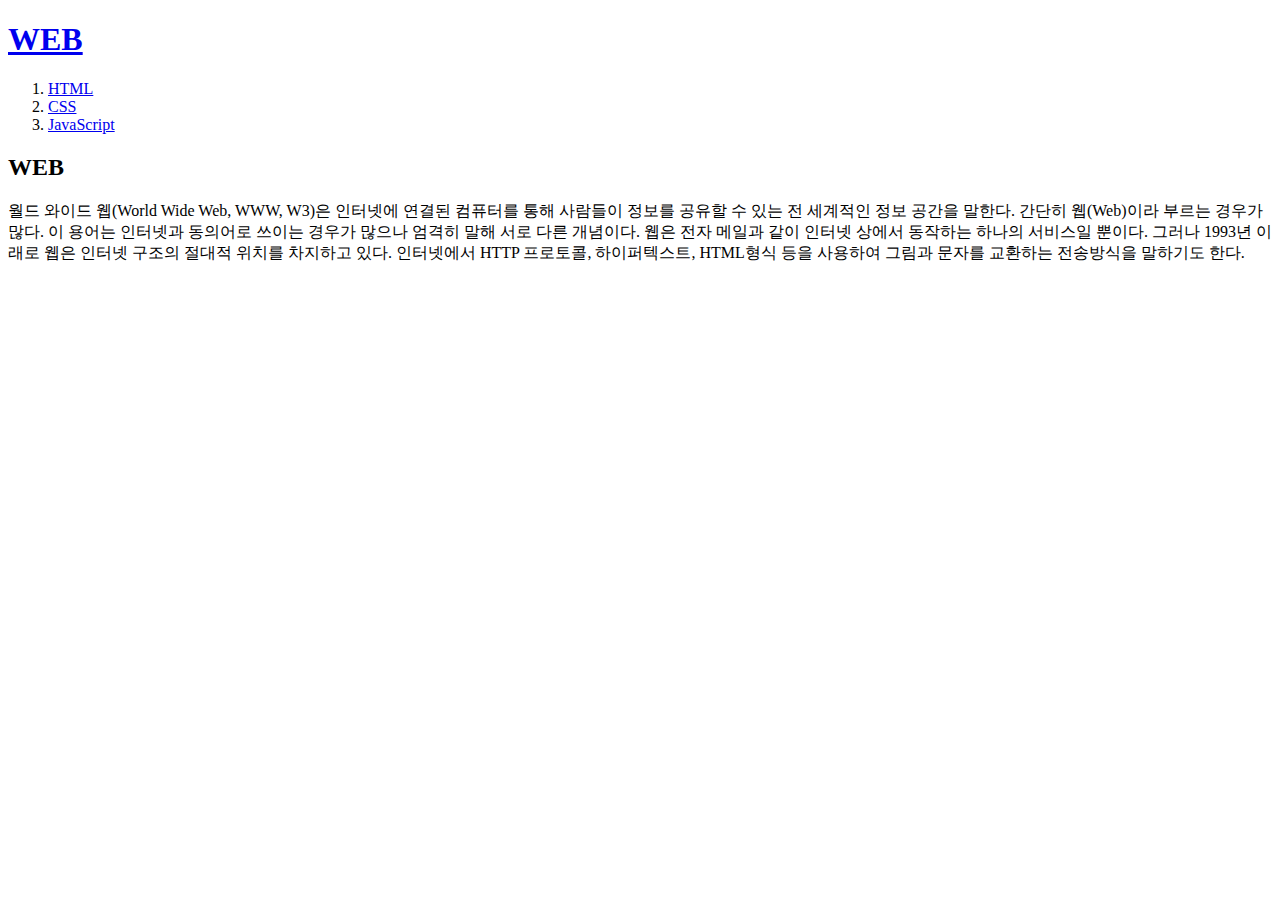
<file: index.HTML>
<!doctype html>
<html>
<head>
<title>WEB1-Welcome</title>
<meta charset="utf-8"

</head>
<body>
  <h1><a href="index.html">WEB</a></h1>
<ol>
  <li><a href="1.html">HTML</a></li>
  <li><a href="2.html">CSS</a></li>
  <li><a href="3.html">JavaScript</a></li>
</ol>
<h2>WEB</h2>
<p>
  월드 와이드 웹(World Wide Web, WWW, W3)은 인터넷에 연결된 컴퓨터를 통해 사람들이 정보를 공유할 수 있는 전 세계적인 정보 공간을 말한다. 간단히 웹(Web)이라 부르는 경우가 많다. 이 용어는 인터넷과 동의어로 쓰이는 경우가 많으나 엄격히 말해 서로 다른 개념이다. 웹은 전자 메일과 같이 인터넷 상에서 동작하는 하나의 서비스일 뿐이다. 그러나 1993년 이래로 웹은 인터넷 구조의 절대적 위치를 차지하고 있다.

인터넷에서 HTTP 프로토콜, 하이퍼텍스트, HTML형식 등을 사용하여 그림과 문자를 교환하는 전송방식을 말하기도 한다.
</p>
</body>
</html>
</file>
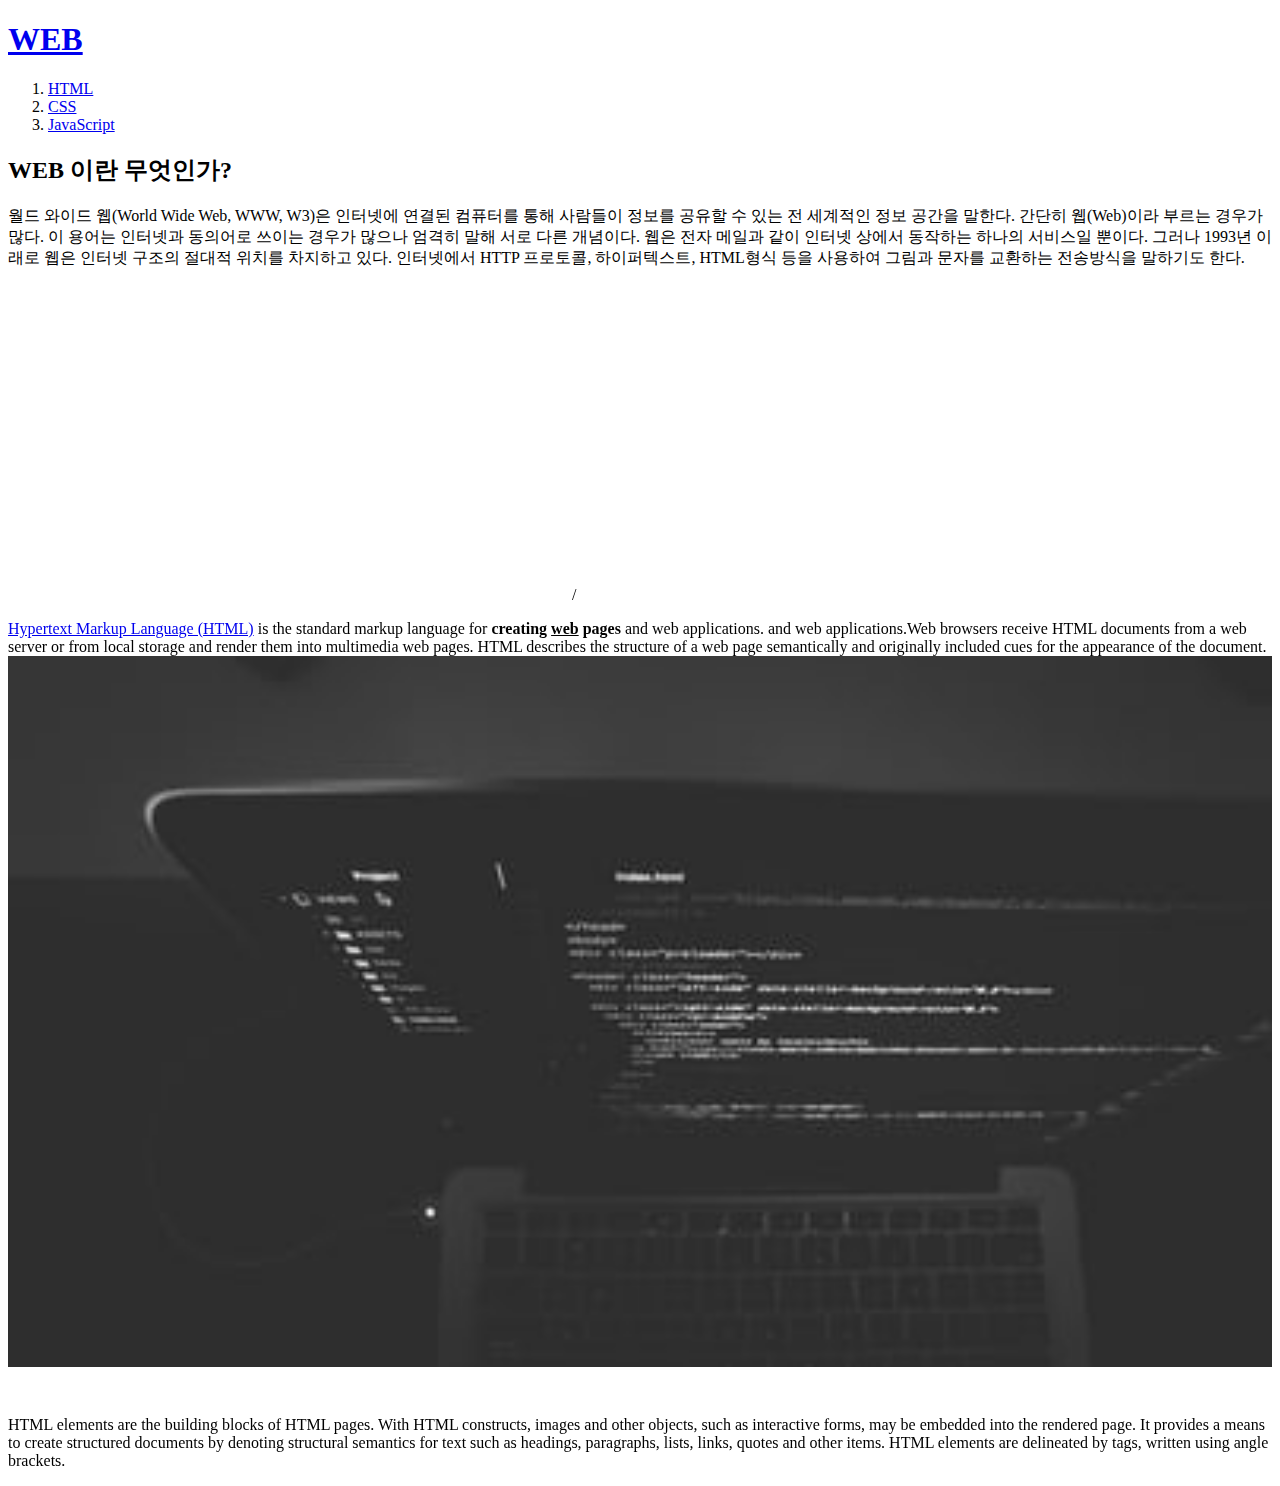
<file: index.html>
<!doctype html>
<html>
<head>
<title>WEB1-Welcome</title>
<meta charset="utf-8"

</head>
<body>
  <h1><a href="index.html">WEB</a></h1>
<ol>
  <li><a href="1.html">HTML</a></li>
  <li><a href="2.html">CSS</a></li>
  <li><a href="3.html">JavaScript</a></li>
</ol>
<h2>WEB 이란 무엇인가?</h2>
<p>
  월드 와이드 웹(World Wide Web, WWW, W3)은 인터넷에 연결된 컴퓨터를 통해 사람들이 정보를 공유할 수 있는 전 세계적인 정보 공간을 말한다. 간단히 웹(Web)이라 부르는 경우가 많다. 이 용어는 인터넷과 동의어로 쓰이는 경우가 많으나 엄격히 말해 서로 다른 개념이다. 웹은 전자 메일과 같이 인터넷 상에서 동작하는 하나의 서비스일 뿐이다. 그러나 1993년 이래로 웹은 인터넷 구조의 절대적 위치를 차지하고 있다.

인터넷에서 HTTP 프로토콜, 하이퍼텍스트, HTML형식 등을 사용하여 그림과 문자를 교환하는 전송방식을 말하기도 한다.
</p>
<p>
  <iframe width="560" height="315" src="https://www.youtube.com/embed/Gom6eTpgbOw"
   frameborder="0" allow="accelerometer; autoplay; clipboard-write; encrypted-media;
    gyroscope; picture-in-picture" allowfullscreen></iframe>
  /<p>
<a href="https://www.w3.org/TR/html52/"
target="_blank"
title="html5 specification">
Hypertext Markup Language (HTML)</a> is the standard
markup language for <strong>creating <u>web</u> pages</strong> and web applications.
and web applications.Web browsers receive HTML documents from a web server or from local storage and render them into multimedia web pages.
HTML describes the structure of a web page semantically and originally included cues for the appearance of the document.
<img src="img.jpg"width="100%">
<p style="margin-top:45px;"> HTML elements are the building blocks of HTML pages.
With HTML constructs, images and other objects,
such as interactive forms,
may be embedded into the rendered page.
It provides a means to create structured documents by denoting structural semantics for text such as headings,
paragraphs, lists, links, quotes and other items.
HTML elements are delineated by tags, written using angle brackets.
</p>

</body>
</html>
</file>
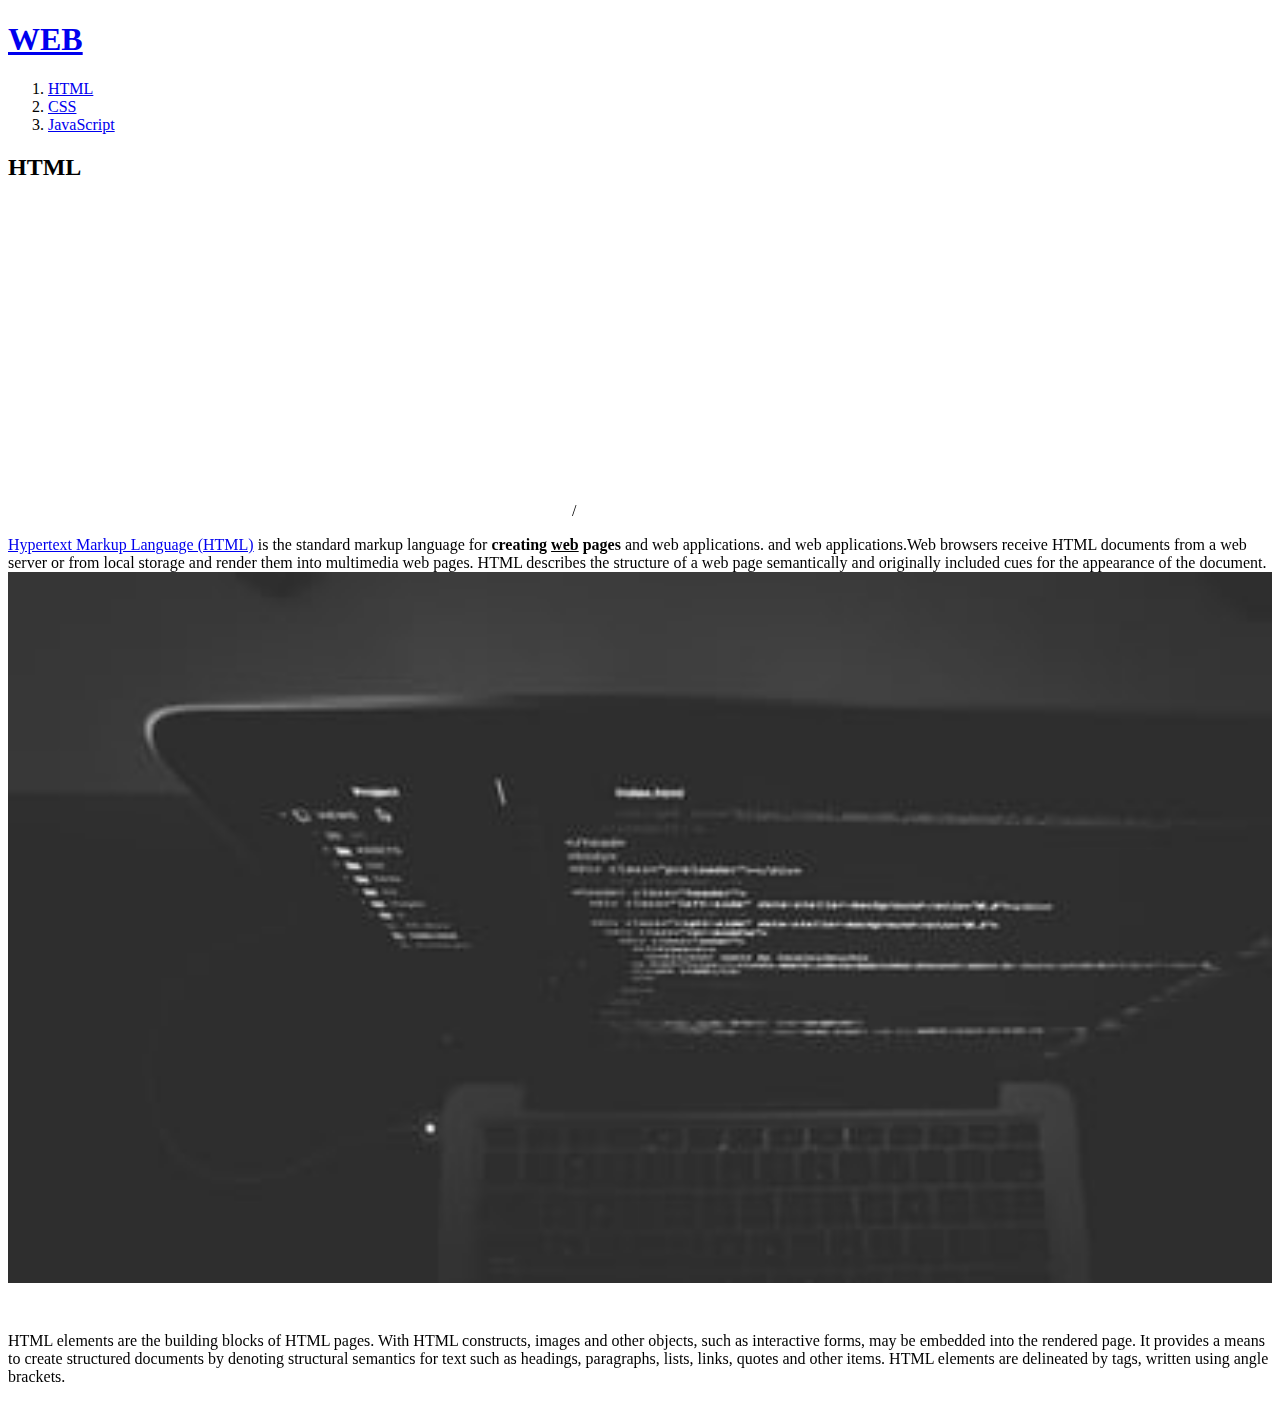
<file: 1.html>
<!doctype html>
<html>
<head>
<title>WEB1-html</title>
<meta charset="utf-8"

</head>
<body>
  <h1><a href="index.html">WEB</a></h1>
<ol>
  <li><a href="1.html">HTML</a></li>
  <li><a href="2.html">CSS</a></li>
  <li><a href="3.html">JavaScript</a></li>
</ol>
<h2>HTML</h2>
<p>
  <iframe width="560" height="315" src="https://www.youtube.com/embed/Gom6eTpgbOw"
   frameborder="0" allow="accelerometer; autoplay; clipboard-write; encrypted-media;
    gyroscope; picture-in-picture" allowfullscreen></iframe>
  /<p>
<a href="https://www.w3.org/TR/html52/"
target="_blank"
title="html5 specification">
Hypertext Markup Language (HTML)</a> is the standard
markup language for <strong>creating <u>web</u> pages</strong> and web applications.
and web applications.Web browsers receive HTML documents from a web server or from local storage and render them into multimedia web pages.
HTML describes the structure of a web page semantically and originally included cues for the appearance of the document.
<img src="img.jpg"width="100%">
<p style="margin-top:45px;"> HTML elements are the building blocks of HTML pages.
With HTML constructs, images and other objects,
such as interactive forms,
may be embedded into the rendered page.
It provides a means to create structured documents by denoting structural semantics for text such as headings,
paragraphs, lists, links, quotes and other items.
HTML elements are delineated by tags, written using angle brackets.
</p>
<p>
  <div id="disqus_thread"></div>
  <script>
      /**
      *  RECOMMENDED CONFIGURATION VARIABLES: EDIT AND UNCOMMENT THE SECTION BELOW TO INSERT DYNAMIC VALUES FROM YOUR PLATFORM OR CMS.
      *  LEARN WHY DEFINING THESE VARIABLES IS IMPORTANT: https://disqus.com/admin/universalcode/#configuration-variables    */
      /*
      var disqus_config = function () {
      this.page.url = PAGE_URL;  // Replace PAGE_URL with your page's canonical URL variable
      this.page.identifier = PAGE_IDENTIFIER; // Replace PAGE_IDENTIFIER with your page's unique identifier variable
      };
      */
      (function() { // DON'T EDIT BELOW THIS LINE
      var d = document, s = d.createElement('script');
      s.src = 'https://web1-qjtoscd4zc.disqus.com/embed.js';
      s.setAttribute('data-timestamp', +new Date());
      (d.head || d.body).appendChild(s);
      })();
  </script>
  <noscript>Please enable JavaScript to view the <a href="https://disqus.com/?ref_noscript">comments powered by Disqus.</a></noscript>
</p>
<!--Start of Tawk.to Script-->
<script type="text/javascript">
var Tawk_API=Tawk_API||{}, Tawk_LoadStart=new Date();
(function(){
var s1=document.createElement("script"),s0=document.getElementsByTagName("script")[0];
s1.async=true;
s1.src='https://embed.tawk.to/5fed8bf8df060f156a92983a/1eqrulh7n';
s1.charset='UTF-8';
s1.setAttribute('crossorigin','*');
s0.parentNode.insertBefore(s1,s0);
})();
</script>
<!--End of Tawk.to Script-->
</body>
</html>
</file>
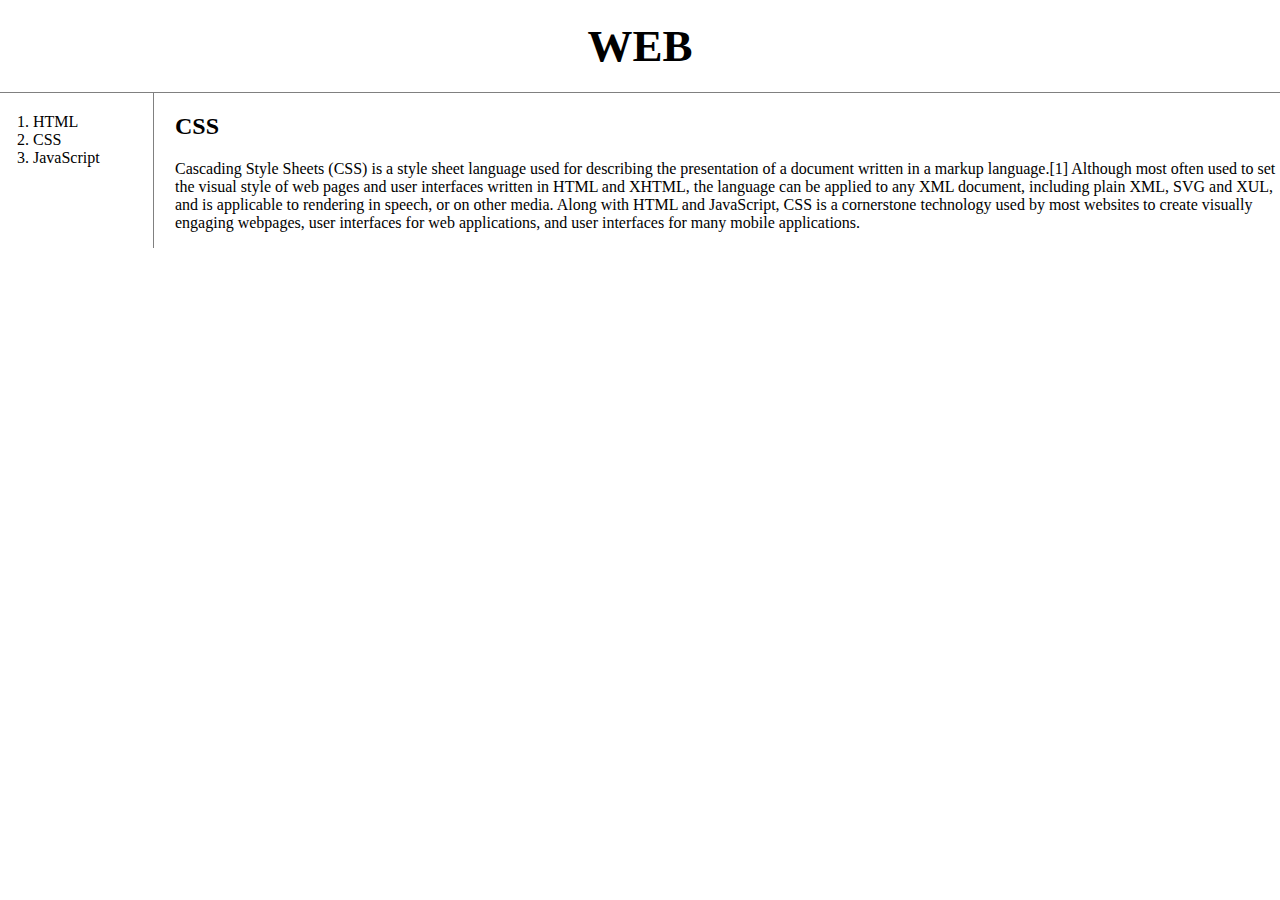
<file: 2.html>
<!doctype html>
<html>
<head>
<title>WEB1-CSS</title>
<meta charset="utf-8">
<link rel="stylesheet" href="style.css">
</head>
<body>
  <h1><a href="index.html">WEB</a></h1>
  <div id="grid">
    <ol>
      <li><a href="1.html">HTML</a></li>
      <li><a href="2.html">CSS</a></li>
      <li><a href="3.html">JavaScript</a></li>
    </ol>
    <div id="article">
      <h2>CSS</h2>
      <p>
        Cascading Style Sheets (CSS) is a style sheet language used for
        describing the presentation of a document written in a markup
        language.[1] Although most often used to set the visual style
        of web pages and user interfaces written in HTML and XHTML,
        the language can be applied to any XML document, including plain XML,
        SVG and XUL, and is applicable to rendering in speech, or on other media.
        Along with HTML and JavaScript, CSS is a cornerstone technology used
        by most websites to create visually engaging webpages, user interfaces
        for web applications, and user interfaces for many mobile applications.
      </p>
      </div>
  </div>
  </body>
  </html>
</file>
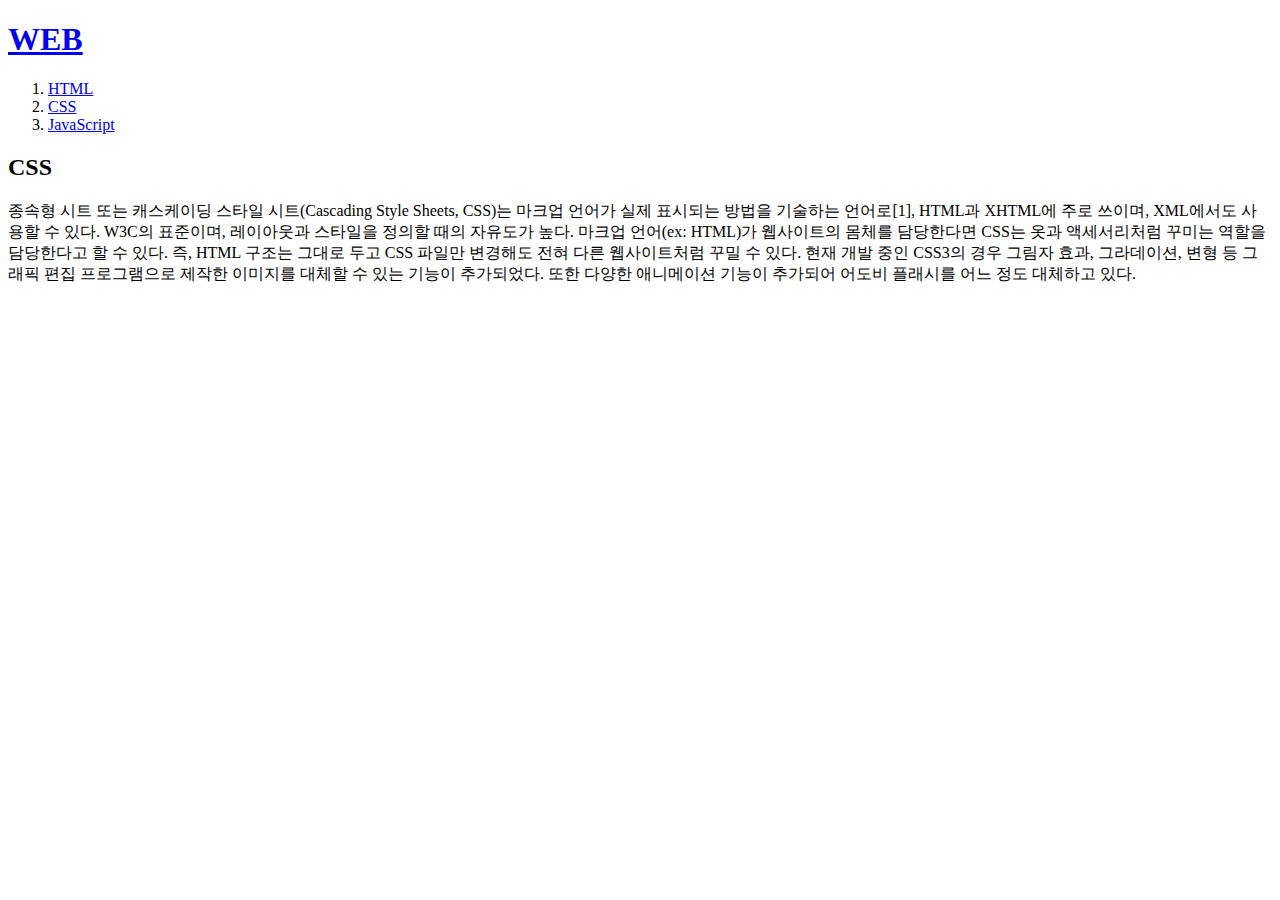
<file: 2.HTML>
<!doctype html>
<html>
<head>
<title>WEB1-CSS</title>
<meta charset="utf-8"

</head>
<body>
  <h1><a href="index.html">WEB</a></h1>
<ol>
  <li><a href="1.html">HTML</a></li>
  <li><a href="2.html">CSS</a></li>
  <li><a href="3.html">JavaScript</a></li>
</ol>
<h2>CSS</h2>
<p>
  종속형 시트 또는 캐스케이딩 스타일 시트(Cascading Style Sheets, CSS)는 마크업 언어가 실제 표시되는 방법을 기술하는 언어로[1], HTML과 XHTML에 주로 쓰이며, XML에서도 사용할 수 있다. W3C의 표준이며, 레이아웃과 스타일을 정의할 때의 자유도가 높다.

마크업 언어(ex: HTML)가 웹사이트의 몸체를 담당한다면 CSS는 옷과 액세서리처럼 꾸미는 역할을 담당한다고 할 수 있다. 즉, HTML 구조는 그대로 두고 CSS 파일만 변경해도 전혀 다른 웹사이트처럼 꾸밀 수 있다.

현재 개발 중인 CSS3의 경우 그림자 효과, 그라데이션, 변형 등 그래픽 편집 프로그램으로 제작한 이미지를 대체할 수 있는 기능이 추가되었다. 또한 다양한 애니메이션 기능이 추가되어 어도비 플래시를 어느 정도 대체하고 있다.
</p>
</body>
</html>
</file>
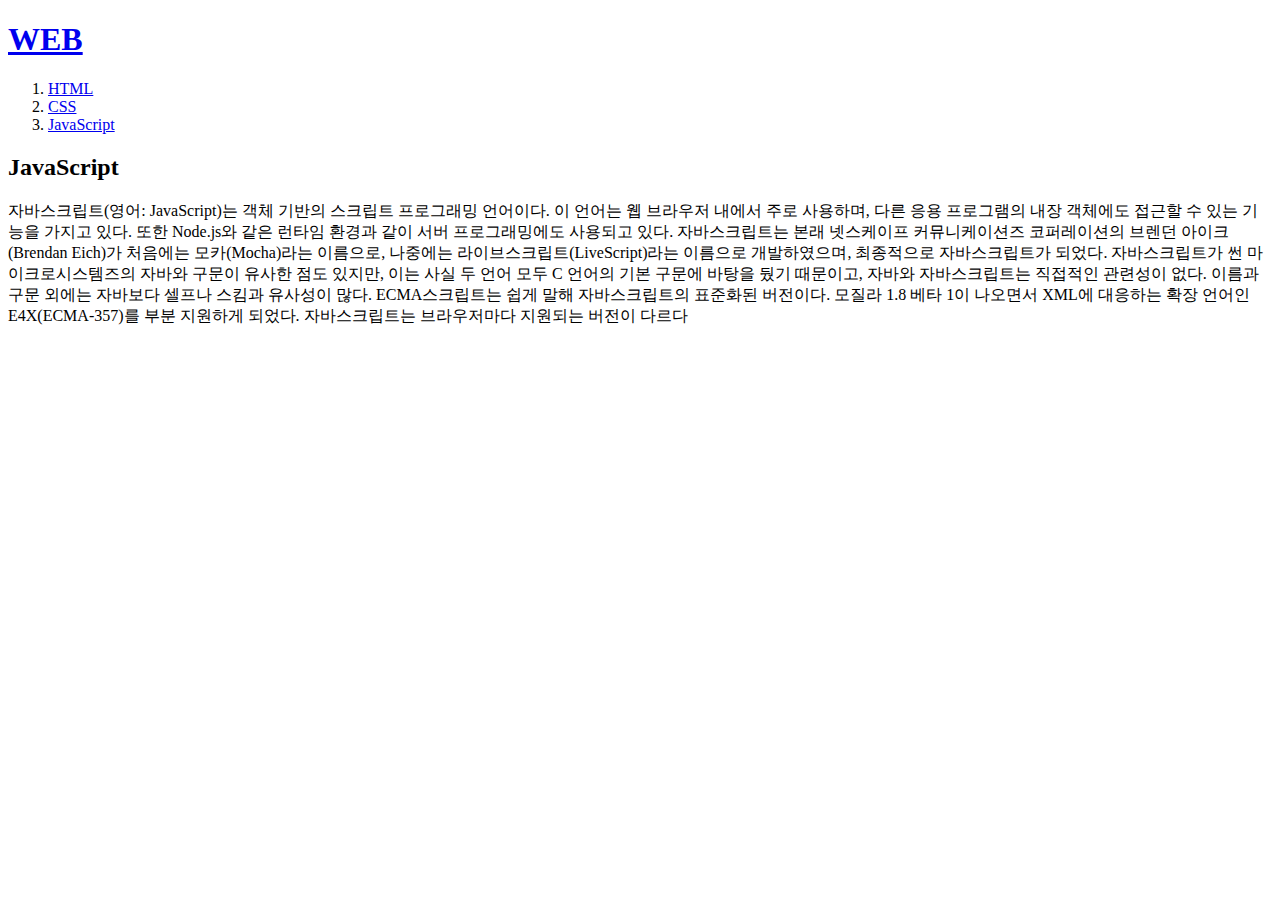
<file: 3.HTML>
<!doctype html>
<html>
<head>
<title>WEB1-JavaScript</title>
<meta charset="utf-8"

</head>
<body>
  <h1><a href="index.html">WEB</a></h1>
<ol>
  <li><a href="1.html">HTML</a></li>
  <li><a href="2.html">CSS</a></li>
  <li><a href="3.html">JavaScript</a></li>
</ol>
<h2>JavaScript</h2>
<p>
  자바스크립트(영어: JavaScript)는 객체 기반의 스크립트 프로그래밍 언어이다. 이 언어는 웹 브라우저 내에서 주로 사용하며, 다른 응용 프로그램의 내장 객체에도 접근할 수 있는 기능을 가지고 있다. 또한 Node.js와 같은 런타임 환경과 같이 서버 프로그래밍에도 사용되고 있다. 자바스크립트는 본래 넷스케이프 커뮤니케이션즈 코퍼레이션의 브렌던 아이크(Brendan Eich)가 처음에는 모카(Mocha)라는 이름으로, 나중에는 라이브스크립트(LiveScript)라는 이름으로 개발하였으며, 최종적으로 자바스크립트가 되었다. 자바스크립트가 썬 마이크로시스템즈의 자바와 구문이 유사한 점도 있지만, 이는 사실 두 언어 모두 C 언어의 기본 구문에 바탕을 뒀기 때문이고, 자바와 자바스크립트는 직접적인 관련성이 없다. 이름과 구문 외에는 자바보다 셀프나 스킴과 유사성이 많다.

ECMA스크립트는 쉽게 말해 자바스크립트의 표준화된 버전이다. 모질라 1.8 베타 1이 나오면서 XML에 대응하는 확장 언어인 E4X(ECMA-357)를 부분 지원하게 되었다. 자바스크립트는 브라우저마다 지원되는 버전이 다르다
</p>
</body>
</html>
</file>
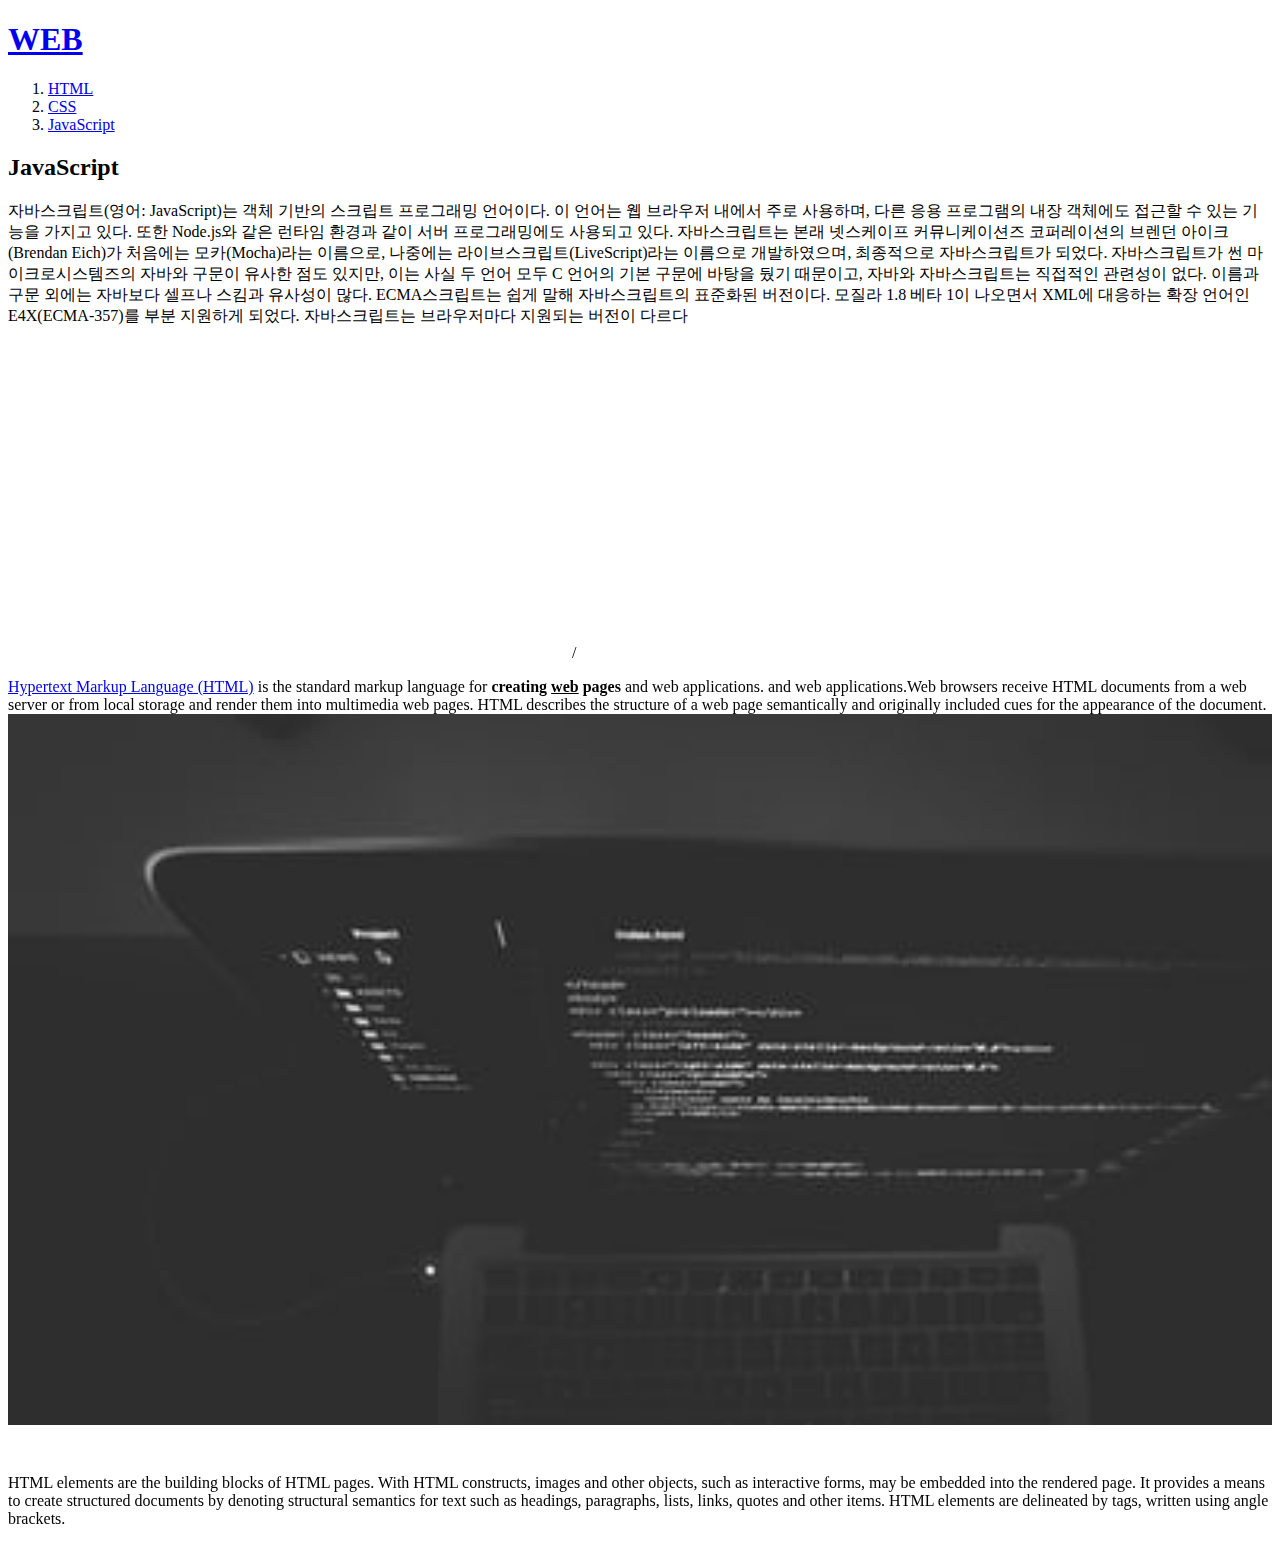
<file: 3.html>
<!doctype html>
<html>
<head>
<title>WEB1-JavaScript</title>
<meta charset="utf-8"

</head>
<body>
  <h1><a href="index.html">WEB</a></h1>
<ol>
  <li><a href="1.html">HTML</a></li>
  <li><a href="2.html">CSS</a></li>
  <li><a href="3.html">JavaScript</a></li>
</ol>
<h2>JavaScript</h2>
<p>
  자바스크립트(영어: JavaScript)는 객체 기반의 스크립트 프로그래밍 언어이다. 이 언어는 웹 브라우저 내에서 주로 사용하며, 다른 응용 프로그램의 내장 객체에도 접근할 수 있는 기능을 가지고 있다. 또한 Node.js와 같은 런타임 환경과 같이 서버 프로그래밍에도 사용되고 있다. 자바스크립트는 본래 넷스케이프 커뮤니케이션즈 코퍼레이션의 브렌던 아이크(Brendan Eich)가 처음에는 모카(Mocha)라는 이름으로, 나중에는 라이브스크립트(LiveScript)라는 이름으로 개발하였으며, 최종적으로 자바스크립트가 되었다. 자바스크립트가 썬 마이크로시스템즈의 자바와 구문이 유사한 점도 있지만, 이는 사실 두 언어 모두 C 언어의 기본 구문에 바탕을 뒀기 때문이고, 자바와 자바스크립트는 직접적인 관련성이 없다. 이름과 구문 외에는 자바보다 셀프나 스킴과 유사성이 많다.

ECMA스크립트는 쉽게 말해 자바스크립트의 표준화된 버전이다. 모질라 1.8 베타 1이 나오면서 XML에 대응하는 확장 언어인 E4X(ECMA-357)를 부분 지원하게 되었다. 자바스크립트는 브라우저마다 지원되는 버전이 다르다
</p>
<p>
  <iframe width="560" height="315" src="https://www.youtube.com/embed/Gom6eTpgbOw"
   frameborder="0" allow="accelerometer; autoplay; clipboard-write; encrypted-media;
    gyroscope; picture-in-picture" allowfullscreen></iframe>
  /<p>
<a href="https://www.w3.org/TR/html52/"
target="_blank"
title="html5 specification">
Hypertext Markup Language (HTML)</a> is the standard
markup language for <strong>creating <u>web</u> pages</strong> and web applications.
and web applications.Web browsers receive HTML documents from a web server or from local storage and render them into multimedia web pages.
HTML describes the structure of a web page semantically and originally included cues for the appearance of the document.
<img src="img.jpg"width="100%">
<p style="margin-top:45px;"> HTML elements are the building blocks of HTML pages.
With HTML constructs, images and other objects,
such as interactive forms,
may be embedded into the rendered page.
It provides a means to create structured documents by denoting structural semantics for text such as headings,
paragraphs, lists, links, quotes and other items.
HTML elements are delineated by tags, written using angle brackets.
</p>
</body>
</html>
</file>
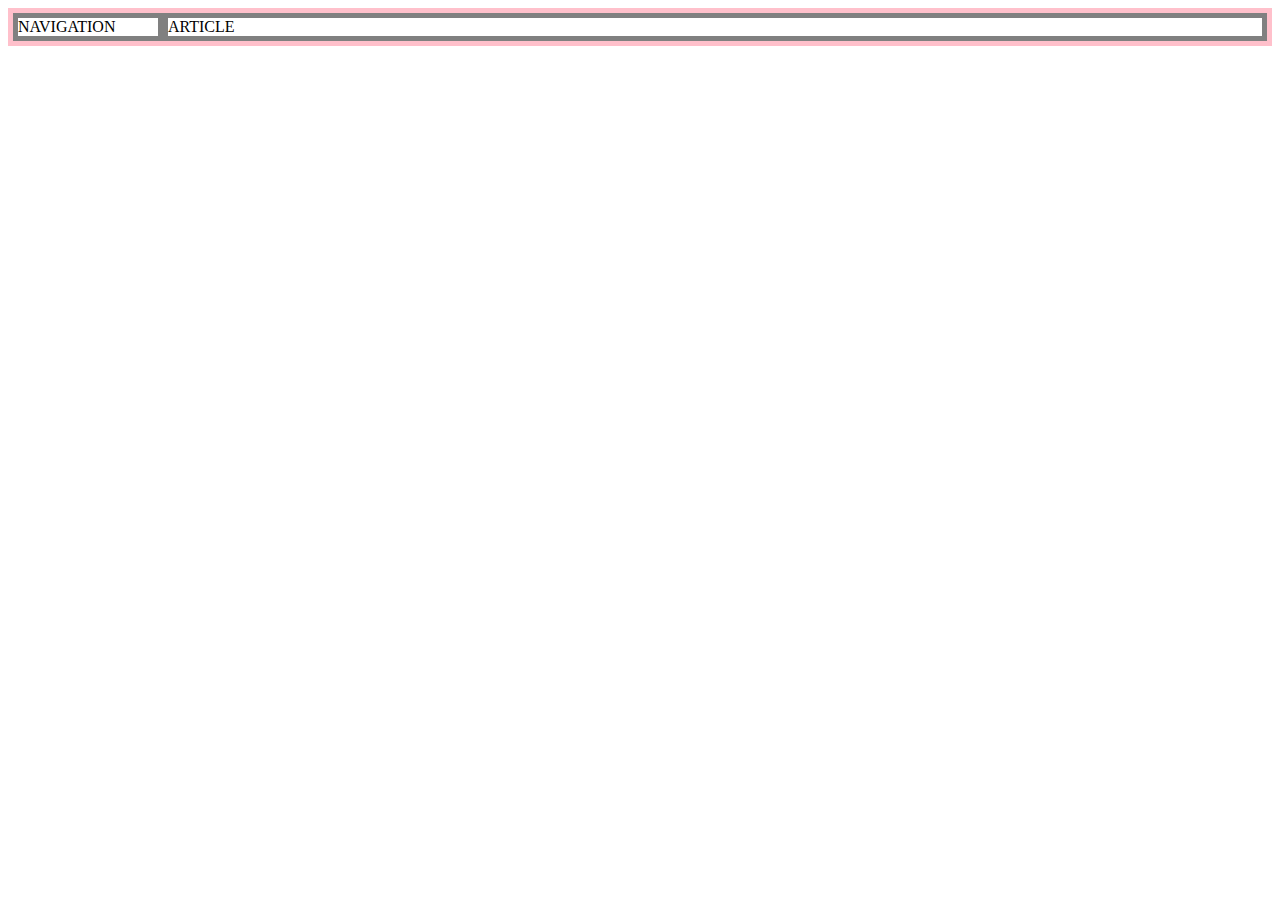
<file: grid.html>
<!DOCTYPE html>
<html lang="en" dir="ltr">
  <head>
    <meta charset="utf-8">
    <title></title>
    <style>
    #grid{
        border:5px solid pink;
        display:grid;
        grid-template-columns: 150px 1fr;
    }
    div{
      border:5px solid gray;
    }
    </style>
  </head>
  <body>
    <div id="grid">
    <div>NAVIGATION</div>
    <div>ARTICLE</div>
    </div>
  </body>
</html>
</file>
<file: style.css>
body{
  margin: 0;
}
a{
  color:black;
  text-decoration:none;
}
    h1{
  font-size:45px;
  text-align: center;
  border-bottom: 1px solid gray;
  margin:0;
  padding: 20px;
}
ol{
  border-right: 1px solid gray;
  width: 100px;
  margin: 0;
  padding: 20px;
}
#grid{
  display: grid;
  grid-template-columns:150px 1fr;
}
#grid ol{
  padding-left: 33px;
}
#grid #article{
  padding-left: 25px;
}
@media(max-width:800px){
  #grid{
    display: block;
  }
  ol{
    border-right: none;
  }
  h1{
border-bottom:none;
}
}
</file>
